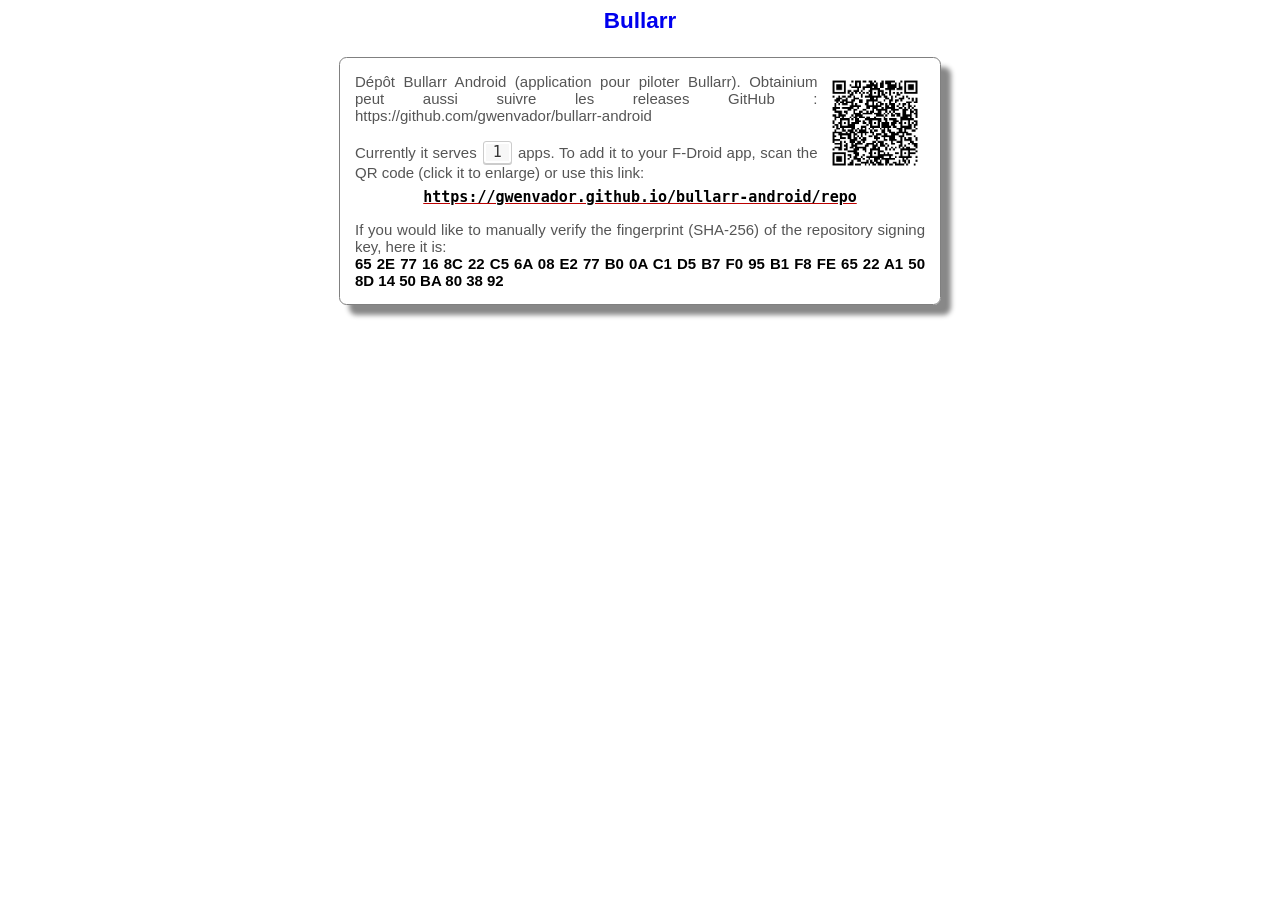
<file: repo/index.html>
<!-- auto-generated - fdroid index updates will overwrite this file -->
<!DOCTYPE html PUBLIC "-//W3C//DTD HTML 4.01 Transitional//EN">
<html>
  <head>
    <meta content="text/html; charset=utf-8" http-equiv="Content-Type">
    <meta content="width=device-width; initial-scale=1.0; minimum-scale=0.5; maximum-scale=2.0; user-scalable=1;" name="viewport">
    <title>
   Bullarr
    </title>
    <base href="index.html">
    <link href="index.css" rel="stylesheet" type="text/css">
    <link href="icons/icon.png" rel="icon" type="image/png">
    <link href="icons/icon.png" rel="shortcut icon" type="image/png">
    <meta content="Bullarr" property="og:site_name">
    <meta content="Bullarr" property="og:title">
    <meta content property="og:determiner">
    <meta content="Dépôt Bullarr Android (application pour piloter Bullarr). Obtainium peut aussi suivre les releases GitHub : https://github.com/gwenvador/bullarr-android" property="og:description">
    <meta content="index,nofollow" name="robots">
  </head>
  <body>
    <h2>
      Bullarr
    </h2>
    <div id="intro">
      <p style="margin-bottom:.2em;">
        <span style="float:right;width:100px;margin-left:.5em;">
          <a href="index.png" title="QR: test">
            <img alt="QR: test" src="index.png" width="100">
          </a>
        </span>
        Dépôt Bullarr Android (application pour piloter Bullarr). Obtainium peut aussi suivre les releases GitHub : https://github.com/gwenvador/bullarr-android
        <br>
        <br>
        Currently it serves
        <kbd>
          1
        </kbd>
        apps. To add it to your F-Droid app, scan the QR code (click it to enlarge) or use this link:
      </p>
      <p class="center" style="margin-top:.5em">
        <a href="https://fdroid.link/#https://gwenvador.github.io/bullarr-android/repo?fingerprint=652E77168C22C56A08E277B00AC1D5B7F095B1F8FE6522A1508D1450BA803892">
          <code style="color:#000000;font-weight:bold;">
            https://gwenvador.github.io/bullarr-android/repo
          </code>
        </a>
      </p>
      <p>
        If you would like to manually verify the fingerprint (SHA-256) of the repository signing key, here it is:
        <br>
        <blockcode style="color:#000000;font-weight:bold;">
          65 2E 77 16 8C 22 C5 6A 08 E2 77 B0 0A C1 D5 B7 F0 95 B1 F8 FE 65 22 A1 50 8D 14 50 BA 80 38 92
        </blockcode>
      </p>
    </div>
  </body>
</html>
</file>
<file: repo/index.css>
/* auto-generated - fdroid index updates will overwrite this file */
BODY {
  font-family         : Arial, Helvetica, Sans-Serif;
  color               : #0000ee;
  background-color    : #ffffff;
}
p {
  text-align          : justify;
}
p.center {
  text-align          : center;
}
TD {
  font-family         : Arial, Helvetica, Sans-Serif;
  color               : #0000ee;
}
body,td {
  font-size           : 14px;
}
TH {
  font-family         : Arial, Helvetica, Sans-Serif;
  color               : #0000ee;
  background-color    : #F5EAD4;
}
a:link {
  color               : #bb0000;
}
a:visited {
  color               : #ff0000;
}
.zitat {
  margin-left         : 1cm;
  margin-right        : 1cm;
  font-style          : italic;
}
#intro {
  border-spacing      : 1em;
  border              : 1px solid gray;
  border-radius       : 0.5em;
  box-shadow          : 10px 10px 5px #888;
  margin              : 1.5em;
  font-size           : .9em;
  width               : 600px;
  max-width           : 90%;
  display             : table;
  margin-left         : auto;
  margin-right        : auto;
  font-size           : .8em;
  color               : #555555;
}
#intro > p {
  margin-top          : 0;
}
#intro p:last-child {
  margin-bottom       : 0;
}
.last {
  border-bottom       : 1px solid black;
  padding-bottom      : .5em;
  text-align          : center;
}
table {
  border-collapse     : collapse;
}
h2 {
  text-align          : center;
}
.perms {
  font-family         : monospace;
  font-size           : .8em;
}
.repoapplist {
  display             : table;
  border-collapse     : collapse;
  margin-left         : auto;
  margin-right        : auto;
  width               : 600px;
  max-width           : 90%;
}
.approw, appdetailrow {
  display             : table-row;
}
.appdetailrow {
  display             : flex;
  padding             : .5em;
}
.appiconbig, .appdetailblock, .appdetailcell {
  display             : table-cell
}
.appiconbig {
  vertical-align      : middle;
  text-align          : center;
}
.appdetailinner {
  width               : 100%;
}
.applinkcell {
  text-align          : center;
  float               : right;
  width               : 100%;
  margin-bottom       : .1em;
}
.paddedlink {
  margin              : 1em;
}
.approw {
  border-spacing      : 1em;
  border              : 1px solid gray;
  border-radius       : 0.5em;
  padding             : 0.5em;
  margin              : 1.5em;
}
.appdetailinner .appdetailrow:first-child {
  background-color    : #d5d5d5;
}
.appdetailinner .appdetailrow:first-child .appdetailcell {
  min-width           : 33%;
  flex                : 1 33%;
  text-align          : center;
}
.appdetailinner .appdetailrow:first-child .appdetailcell:first-child {
  text-align          : left;
}
.appdetailinner .appdetailrow:first-child .appdetailcell:last-child {
  float               : none;
  text-align          : right;
}
.minor-details {
  font-size           : .8em;
  color               : #555555;
}
.boldname {
  font-weight         : bold;
}
#appcount {
  text-align          : center;
  margin-bottom       : .5em;
}
kbd {
  padding             : 0.1em 0.6em;
  border              : 1px solid #CCC;
  background-color    : #F7F7F7;
  color               : #333;
  box-shadow          : 0px 1px 0px rgba(0, 0, 0, 0.2), 0px 0px 0px 2px #FFF inset;
  border-radius       : 3px;
  display             : inline-block;
  margin              : 0px 0.1em;
  text-shadow         : 0px 1px 0px #FFF;
  white-space         : nowrap;
}
div.filterline, div.repoline {
  display             : table;
  margin-left         : auto;
  margin-right        : auto;
  margin-bottom       : 1em;
  vertical-align      : middle;
  display             : table;
  font-size           : .8em;
}
.filterline form {
  display             : table-row;
}
.filterline .filtercell {
  display             : table-cell;
  vertical-align      : middle;
}
fieldset {
  float               : left;
}
fieldset select, fieldset input, #reposelect select, #reposelect input {
  font-size           : .9em;
}
.pager {
  display             : table;
  margin-left         : auto;
  margin-right        : auto;
  width               : 600px;
  max-width           : 90%;
  padding-top         : .6em;
}
/* should correspond to .repoapplist */
.pagerrow {
  display             : table-row;
}
.pagercell {
  display             : table-cell;
}
.pagercell.left {
  text-align          : left;
  padding-right       : 1em;
}
.pagercell.middle {
  text-align          : center;
  font-size           : .9em;
  color               : #555;
}
.pagercell.right {
  text-align          : right;
  padding-left        : 1em;
}
.anti {
  color               : peru;
}
.antibold {
  color               : crimson;
}
#footer {
  text-align          : center;
  margin-top          : 1em;
  font-size           : 11px;
  color               : #555;
}
#footer img {
  vertical-align      : middle;
}
@media (max-width: 600px) {
  .repoapplist {
    display             : block;
  }
  .appdetailinner, .appdetailrow {
    display             : block;
  }
  .appdetailcell {
    display             : block;
    float               : left;
    line-height         : 1.5em;
  }
}/* Bullarr : texte plus grand */
body, td { font-size: 15px; }
#intro { font-size: 1em; }
</file>
